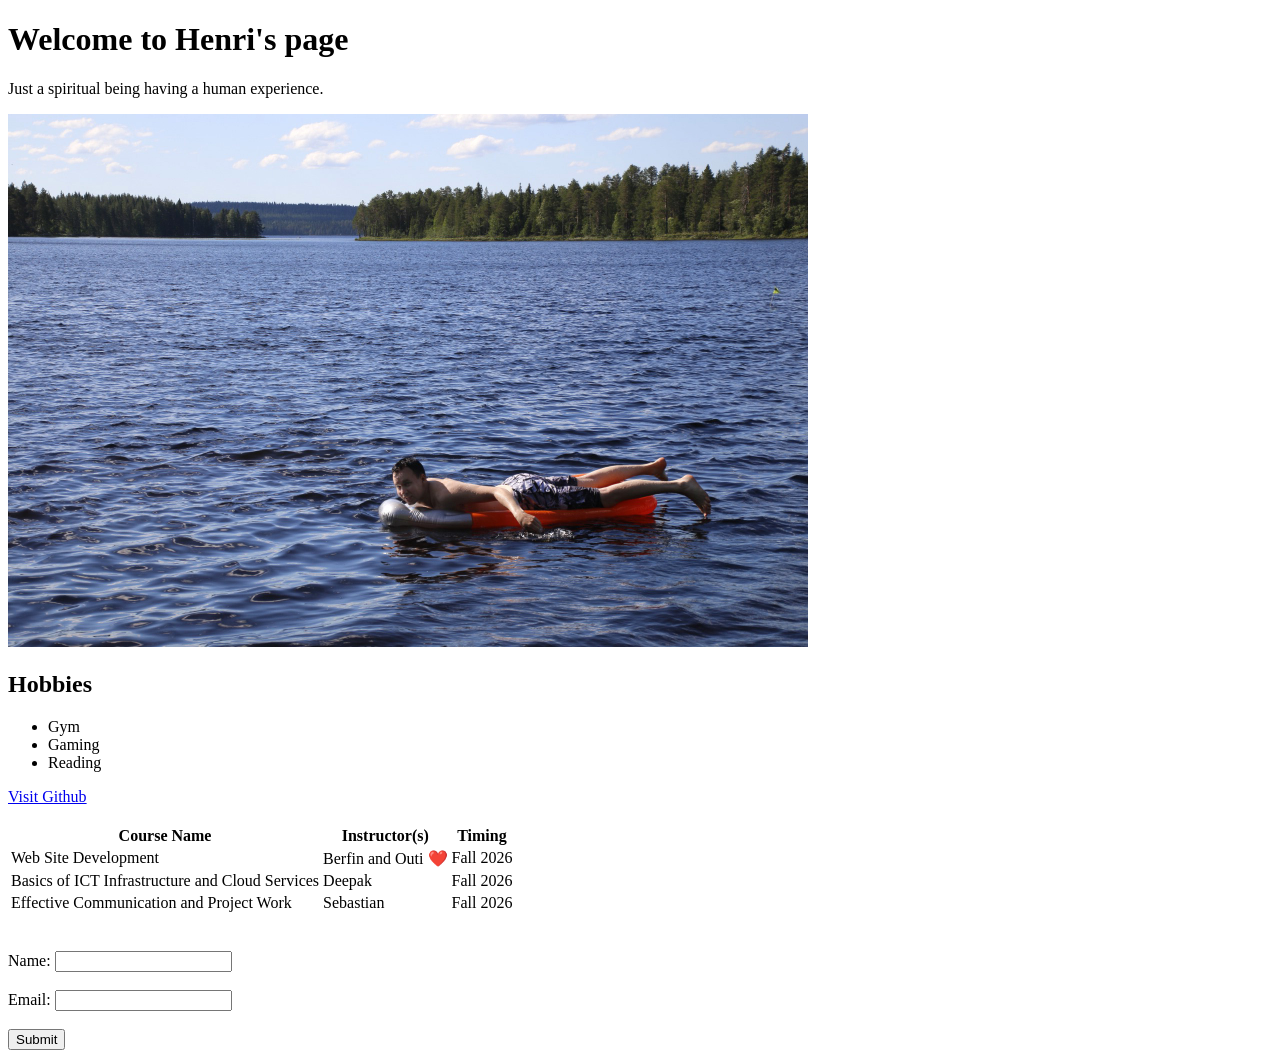
<file: WS_01/index.html>
<!DOCTYPE html>
<html lang="en">
<head>
    <meta charset="UTF-8">
    <meta name="viewport" content="width=device-width, initial-scale=1.0">
    <title>My First HTML Page</title>
</head>
<body>
        <h1>Welcome to Henri's page</h1>
        <p>Just a spiritual being having a human experience.</p>
        <img src="uimassa.jpg" alt="Swimming" width="800" height="533">

<h2>Hobbies</h2>
    <ul>
        <li>Gym</li>
        <li>Gaming</li>
        <li>Reading</li>
        
    </ul>

<a href="https://github.com/">Visit Github</a>

<br>
<br>

<table>
    <tr>
        <th>Course Name</th>
        <th>Instructor(s)</th>
        <th>Timing</th>
    </tr>
    <tr>
        <td>Web Site Development</td>
        <td>Berfin and Outi ❤️</td>
        <td>Fall 2026</td>
    </tr>
    <tr>
        <td>Basics of ICT Infrastructure and Cloud Services</td>
        <td>Deepak</td>
        <td>Fall 2026</td>
    </tr>
    <tr>
        <td>Effective Communication and Project Work</td>
        <td>Sebastian</td>
        <td>Fall 2026</td>
    </tr>
</table>

<br>
<br>

<form>
    <label for="name">Name:</label>
    <input type="text" id="name" name="name"><br><br>
    <label for="email">Email:</label>
    <input type="email" id="email" name="email"><br><br>
    <input type="submit" value="Submit">
    </form>

</body>
</html>
</file>
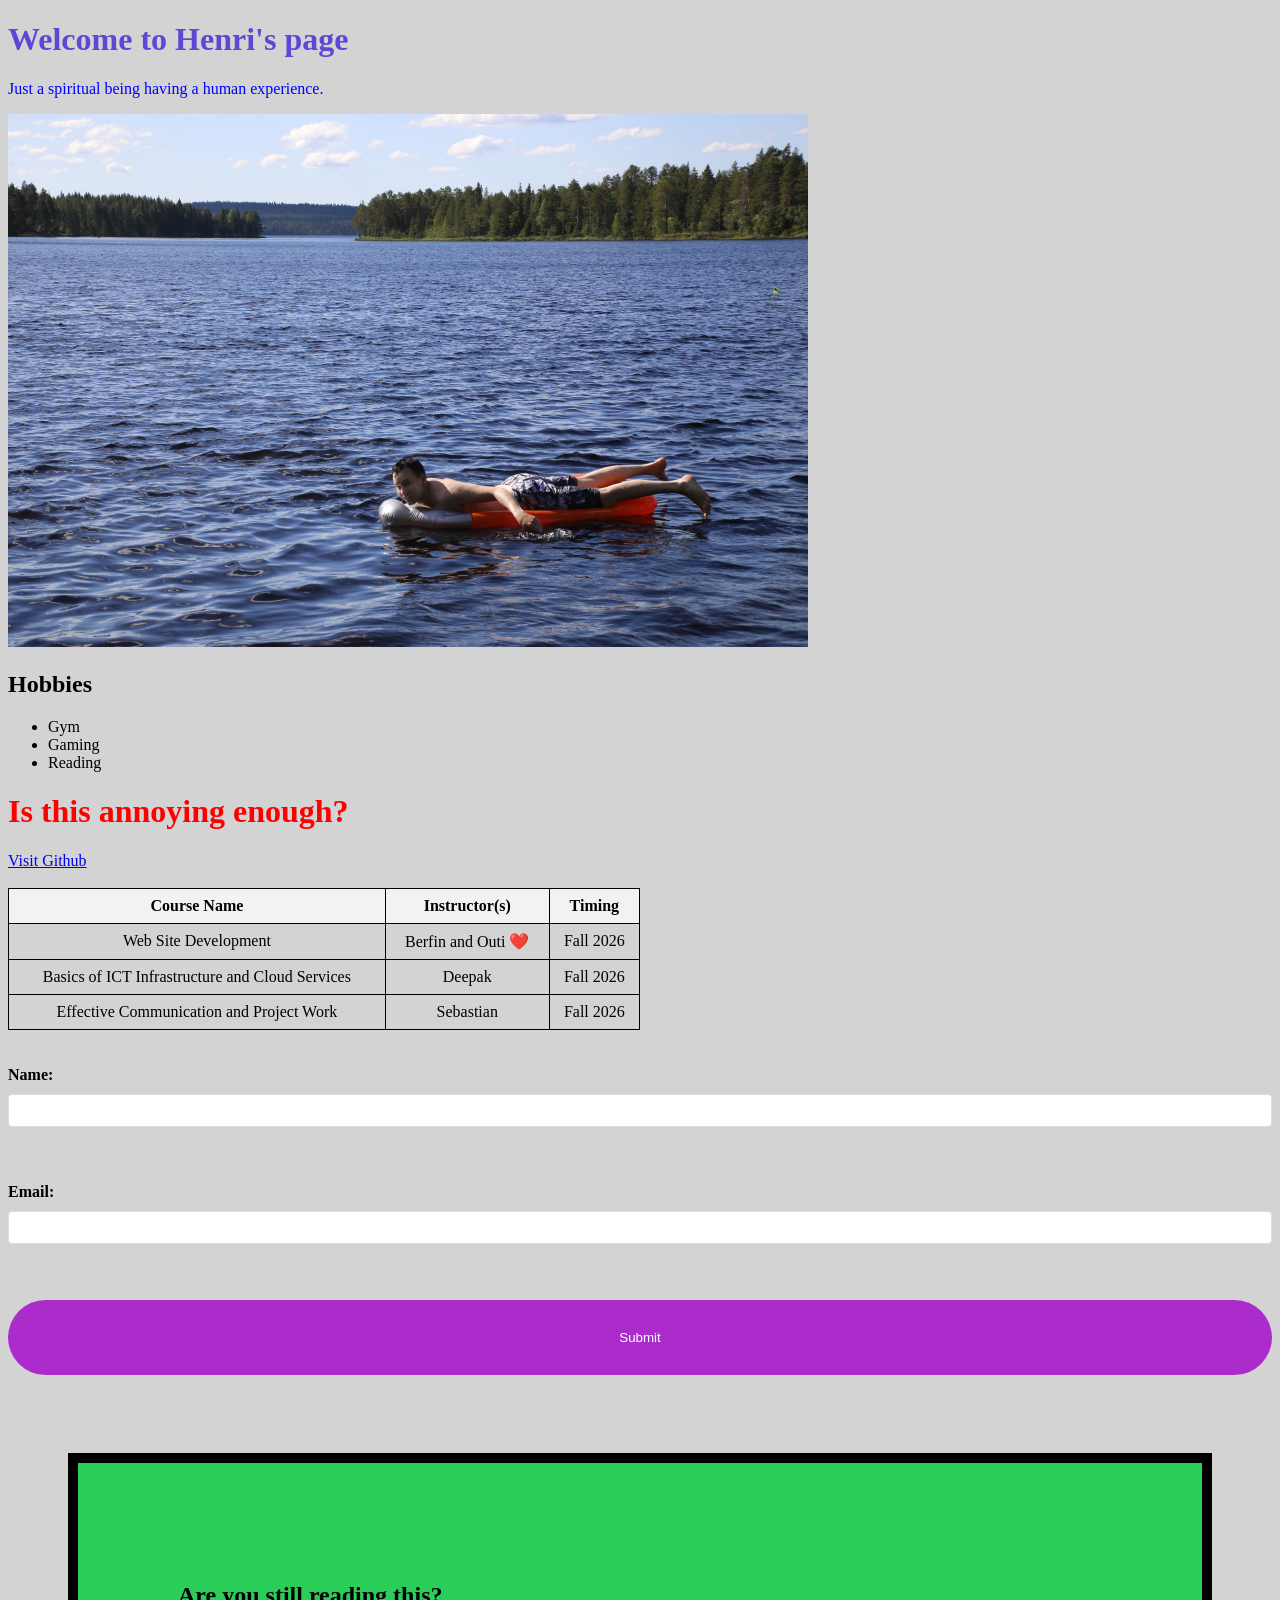
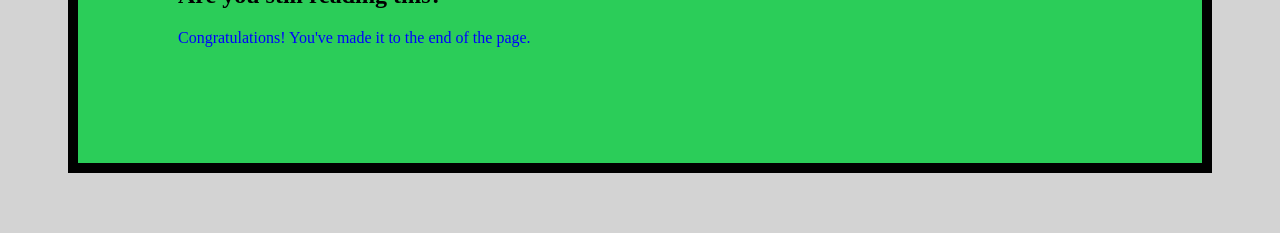
<file: WS_02/index.html>
<!DOCTYPE html>
<html lang="en">
<head>
    <meta charset="UTF-8">
    <meta name="viewport" content="width=device-width, initial-scale=1.0">
    <title>My First HTML Page</title>
    <style>
    h1 {
      color: rgb(95, 71, 214);
    }
    </style>
    <link rel="stylesheet" href="styles.css">
</head>
<body>
        <h1>Welcome to Henri's page</h1>
        <p>Just a spiritual being having a human experience.</p>
        <img src="uimassa.jpg" alt="Swimming" width="800" height="533">

<h2>Hobbies</h2>
    <ul>
        <li>Gym</li>
        <li>Gaming</li>
        <li>Reading</li>
    </ul>

<h1 style="color: red;">Is this annoying enough?</h1>

<a href="https://github.com/">Visit Github</a>

<br>
<br>

<table>
    <tr>
        <th>Course Name</th>
        <th>Instructor(s)</th>
        <th>Timing</th>
    </tr>
    <tr>
        <td>Web Site Development</td>
        <td>Berfin and Outi ❤️</td>
        <td>Fall 2026</td>
    </tr>
    <tr>
        <td>Basics of ICT Infrastructure and Cloud Services</td>
        <td>Deepak</td>
        <td>Fall 2026</td>
    </tr>
    <tr>
        <td>Effective Communication and Project Work</td>
        <td>Sebastian</td>
        <td>Fall 2026</td>
    </tr>
</table>

<br>
<br>

<form>
    <label for="name">Name:</label>
    <input type="text" id="name" name="name"><br><br>
    <label for="email">Email:</label>
    <input type="email" id="email" name="email"><br><br>
    <input type="submit" value="Submit">
    </form>

    <br>

    <div class="content-box">
  <h2>Are you still reading this?</h2>
  <p>Congratulations! You've made it to the end of the page.</p>
</div>
    
</body>
</html>
</file>
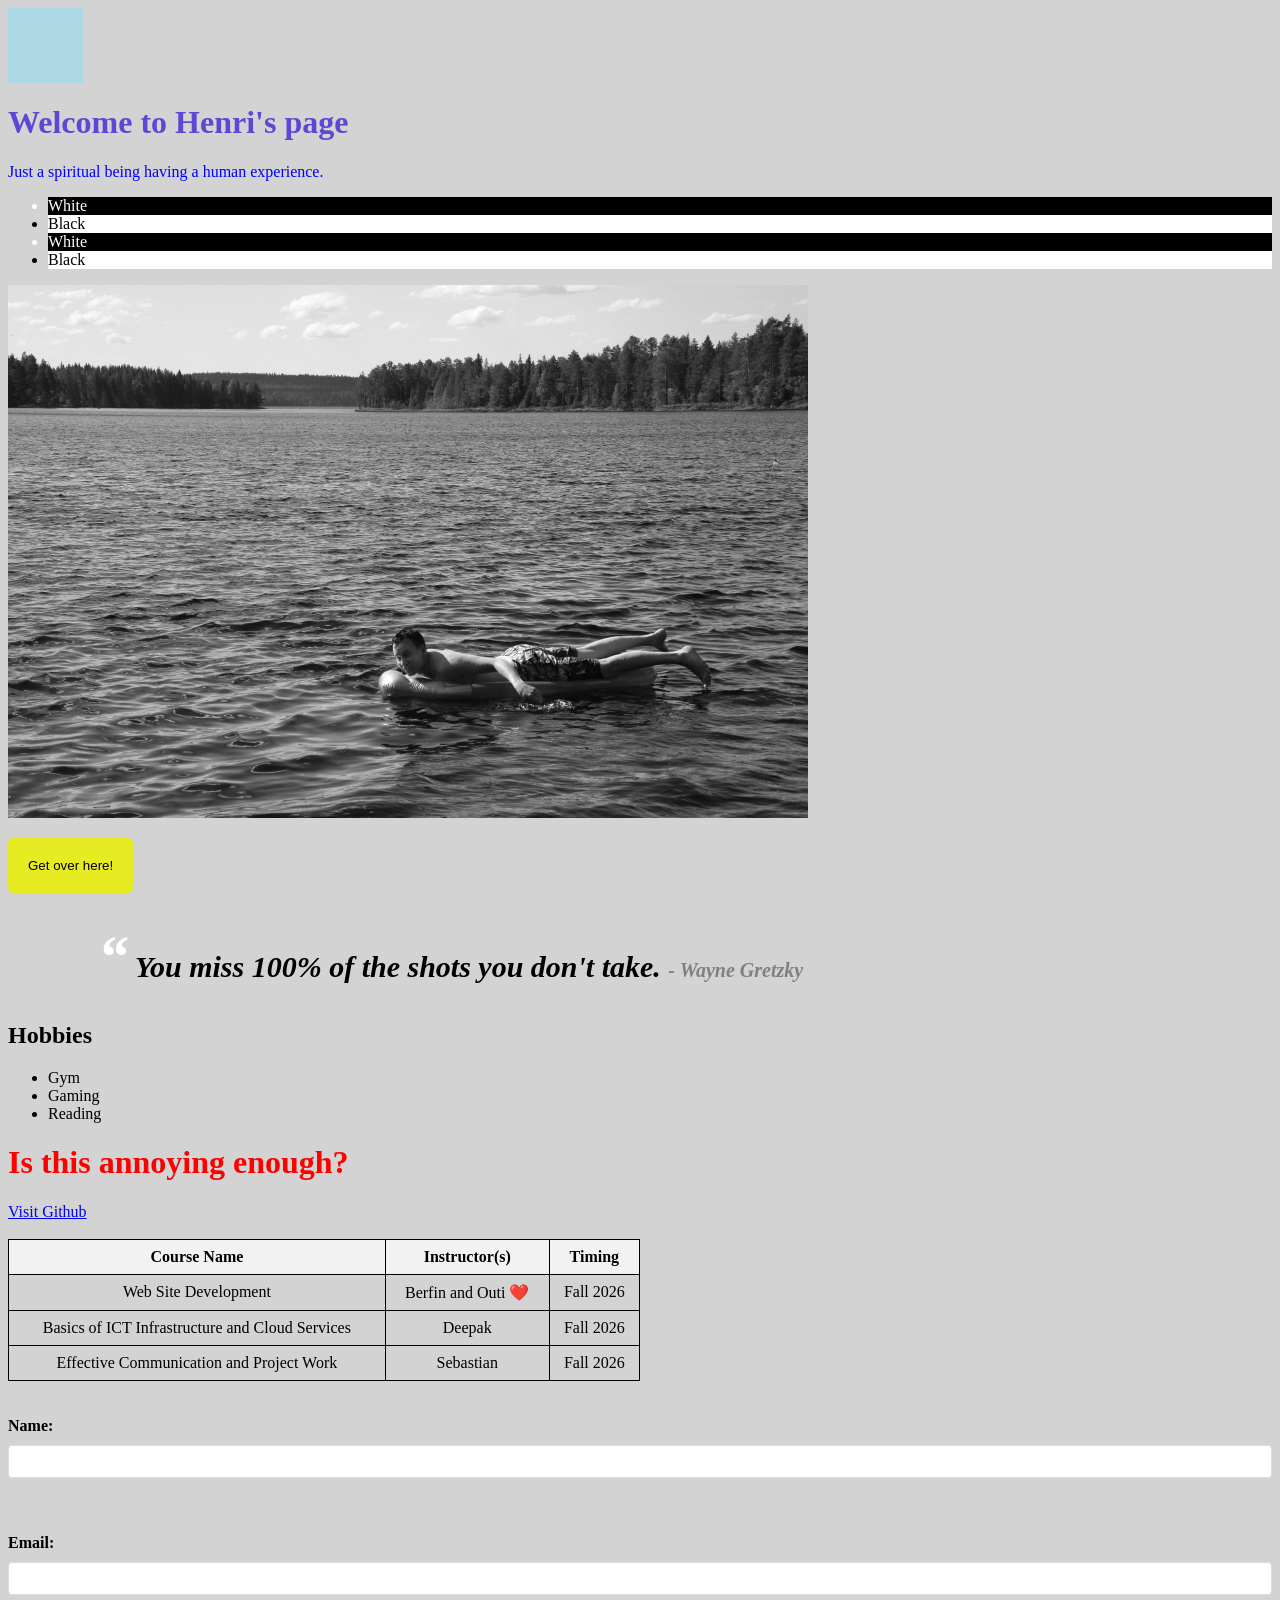
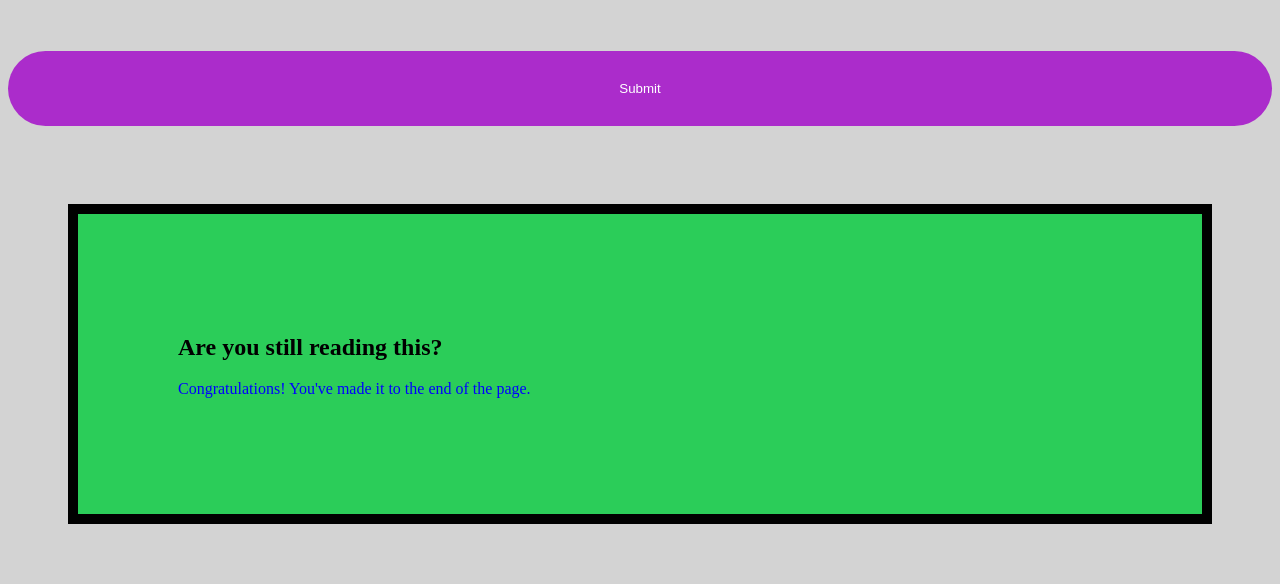
<file: WS_03/index.html>
<!DOCTYPE html>
<html lang="en">
<head>
    <meta charset="UTF-8">
    <meta name="viewport" content="width=device-width, initial-scale=1.0">
    <title>My First HTML Page</title>
    <style>
    h1 {
      color: rgb(95, 71, 214);
    }
    </style>
    <link rel="stylesheet" href="styles.css">
</head>
<body>

    <div class="animation-box"></div>

        <h1>Welcome to Henri's page</h1>
        <p>Just a spiritual being having a human experience.</p>

        <ul class="pseudo-list">
        <li>White</li>
        <li>Black</li>
        <li>White</li>
        <li>Black</li>
      </ul>

        <img src="uimassa.jpg" alt="Swimming" class="filter-image" width="800" height="533">

<p><button class="transition-button">Get over here!</button></p>

<blockquote class="quote">
        You miss 100% of the shots you don't take.
      </blockquote>

<h2>Hobbies</h2>
    <ul>
        <li>Gym</li>
        <li>Gaming</li>
        <li>Reading</li>
    </ul>

<h1 style="color: red;">Is this annoying enough?</h1>

<a href="https://github.com/">Visit Github</a>

<br>
<br>

<table>
    <tr>
        <th>Course Name</th>
        <th>Instructor(s)</th>
        <th>Timing</th>
    </tr>
    <tr>
        <td>Web Site Development</td>
        <td>Berfin and Outi ❤️</td>
        <td>Fall 2026</td>
    </tr>
    <tr>
        <td>Basics of ICT Infrastructure and Cloud Services</td>
        <td>Deepak</td>
        <td>Fall 2026</td>
    </tr>
    <tr>
        <td>Effective Communication and Project Work</td>
        <td>Sebastian</td>
        <td>Fall 2026</td>
    </tr>
</table>

<br>
<br>

<form>
    <label for="name">Name:</label>
    <input type="text" id="name" name="name"><br><br>
    <label for="email">Email:</label>
    <input type="email" id="email" name="email"><br><br>
    <input type="submit" value="Submit">
    </form>

    <br>

    <div class="content-box">
  <h2>Are you still reading this?</h2>
  <p>Congratulations! You've made it to the end of the page.</p>
</div>
    
</body>
</html>
</file>
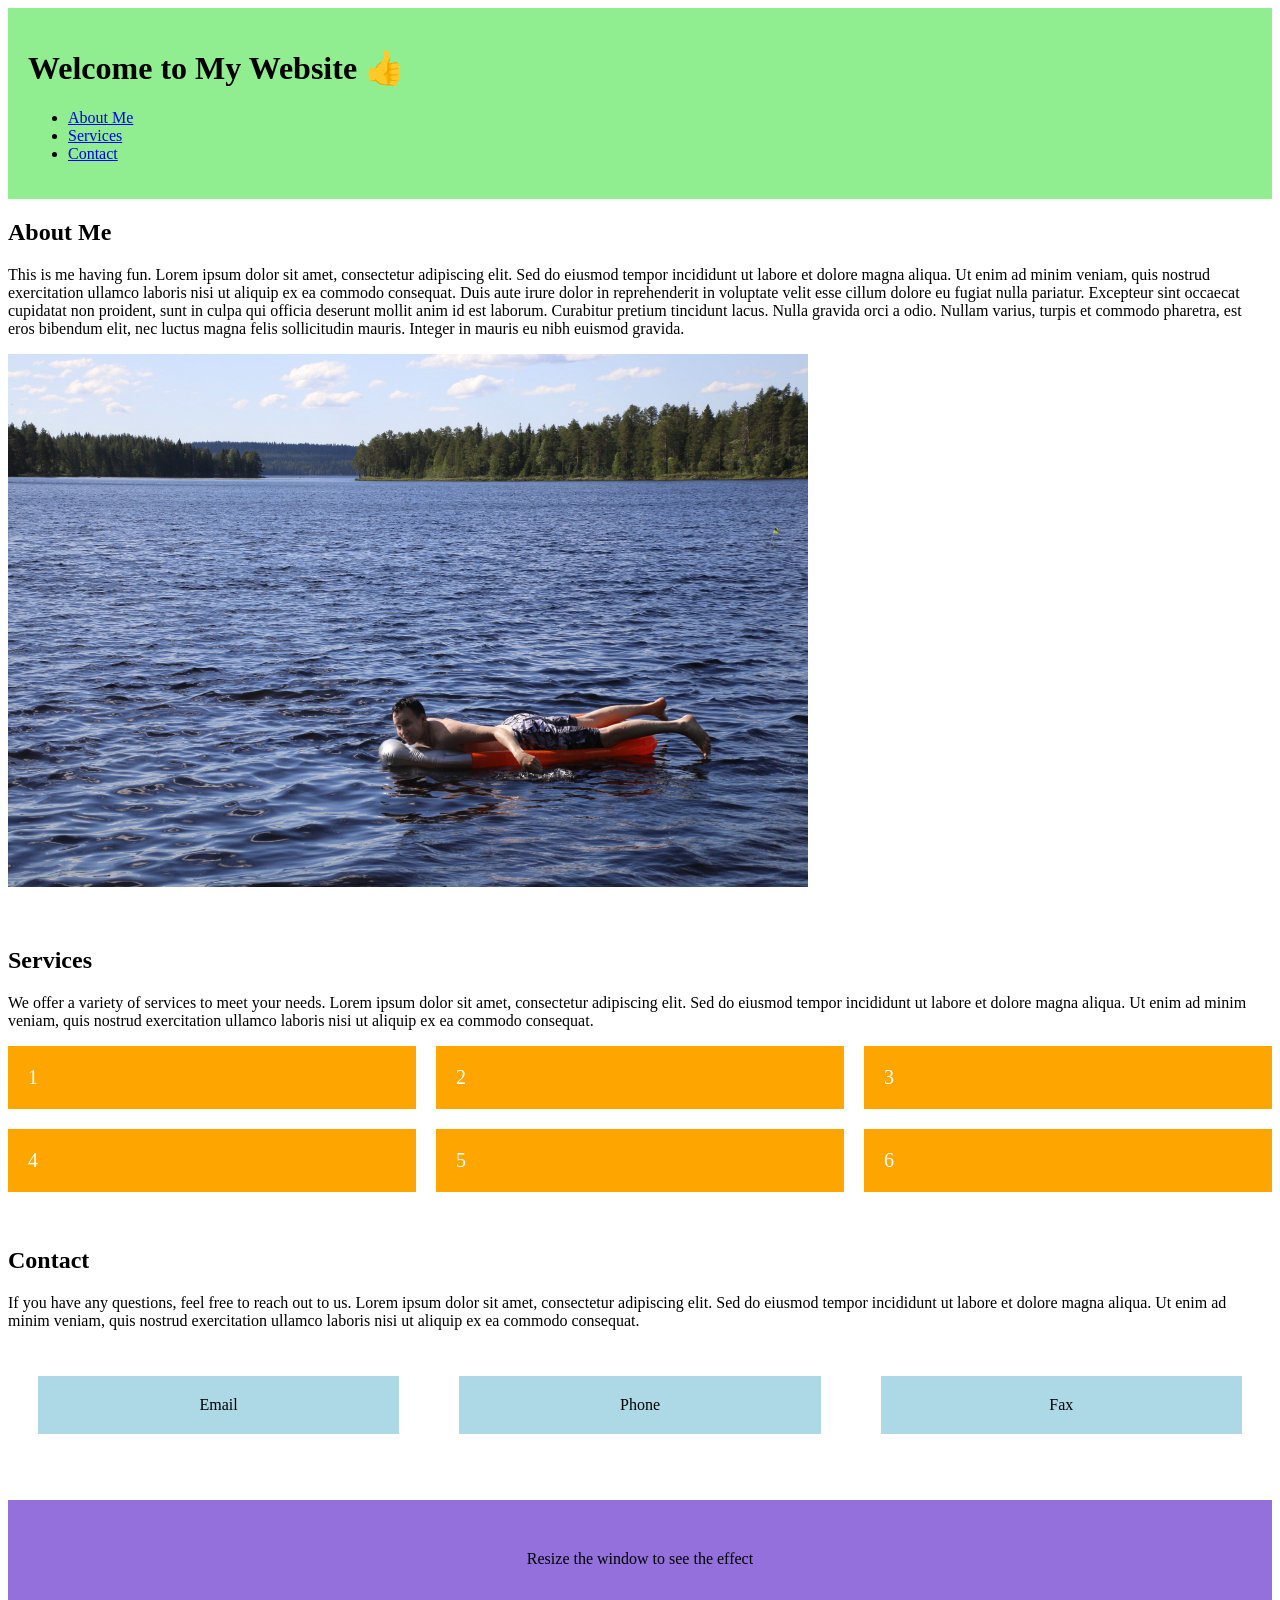
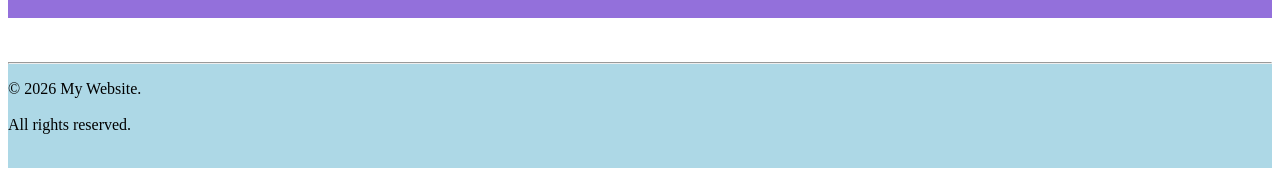
<file: WS_04/index.html>
<!DOCTYPE html>
<html lang="zxx">
<head>
    <meta charset="UTF-8">
    <meta name="viewport" content="width=device-width, initial-scale=1.0">
    <title>My Website</title>
    <link rel="stylesheet" href="styles.css">
</head>

<body>
    
<header style="background-color: lightgreen; padding: 20px;">
  <h1>Welcome to My Website 👍</h1>
  <nav>
    <ul>
      <li><a href="#about">About Me</a></li>
      <li><a href="#services">Services</a></li>
      <li><a href="#contact">Contact</a></li>
    </ul>
  </nav>
</header>

<main>
  <section id="about">
    <h2>About Me</h2>
    <p>This is me having fun. Lorem ipsum dolor sit amet, consectetur adipiscing elit. Sed do eiusmod tempor incididunt ut labore et dolore magna aliqua. Ut enim ad minim veniam, quis nostrud exercitation ullamco laboris nisi ut aliquip ex ea commodo consequat.
Duis aute irure dolor in reprehenderit in voluptate velit esse cillum dolore eu fugiat nulla pariatur. Excepteur sint occaecat cupidatat non proident, sunt in culpa qui officia deserunt mollit anim id est laborum.
Curabitur pretium tincidunt lacus. Nulla gravida orci a odio. Nullam varius, turpis et commodo pharetra, est eros bibendum elit, nec luctus magna felis sollicitudin mauris. Integer in mauris eu nibh euismod gravida.</p>
    <img src="uimassa.jpg" alt="Swimming" width="800" height="533">
  </section>

<br>
<br>

<section id="services">
  <h2>Services</h2>
  <p>We offer a variety of services to meet your needs. Lorem ipsum dolor sit amet, consectetur adipiscing elit. Sed do eiusmod tempor incididunt ut labore et dolore magna aliqua. Ut enim ad minim veniam, quis nostrud exercitation ullamco laboris nisi ut aliquip
    ex ea commodo consequat.</p>
</section>


<div class="grid-container">
  <div class="grid-item">1</div>
  <div class="grid-item">2</div>
  <div class="grid-item">3</div>
  <div class="grid-item">4</div>
  <div class="grid-item">5</div>
  <div class="grid-item">6</div>
</div>

<br>
<br>

<section id="contact">
  <h2>Contact</h2>
  <p>If you have any questions, feel free to reach out to us. Lorem ipsum dolor sit amet, consectetur adipiscing elit. Sed do eiusmod tempor incididunt ut labore et dolore magna aliqua. Ut enim ad minim veniam, quis nostrud exercitation ullamco laboris nisi ut aliquip
    ex ea commodo consequat.</p>
</section>


<div class="flex-container">
  <div class="box">Email</div>
  <div class="box">Phone</div>
  <div class="box">Fax</div>
</div>

<br>
<br>

<div class="responsive-box">Resize the window to see the effect</div>

<br>
<br>

</main>


<footer style="background-color: lightblue">
    <hr>
 <p>&copy; 2026 My Website.
    <br>
    <br>All rights reserved.</p>
    <br>
</footer>

</body>
</html>
</file>
<file: WS_02/styles.css>
p {
      color: blue;
    }
    
    body {
      background-color: lightgray;
    }
    
    h1 {
      font-size: 2em;
    }


    .content-box {
  padding: 100px;
  margin: 60px;
  background-color: #2bcd59;
  border: 10px solid #000000;
}

table {
      width: 50%;
      border-collapse: collapse;
    }
    
    th, td {
      border: 1px solid #000000;
      padding: 8px;
      text-align: center;
    }
    
    th {
      background-color: #f2f2f2;
    }
    
    form {
      display: flex;
      flex-direction: column;
      gap: 10px;
    }
    
    label {
      font-weight: bold;
    }
    
    input[type="text"], input[type="email"] {
      padding: 8px;
      border: 1px solid #ddd;
      border-radius: 4px;
    }
    
    input[type="submit"] {
      background-color: #ab2ccb;
      color: white;
      padding: 30px;
      border: none;
      border-radius: 500px;
      cursor: pointer;
    }
    
    input[type="submit"]:hover {
      background-color: #a04545;
    }
</file>
<file: WS_03/styles.css>
p {
      color: blue;
    }
    
    body {
      background-color: lightgray;
    }
    
    h1 {
      font-size: 2em;
    }

    
.quote {
        position: relative;
        padding-left: 50px;
        font-style: italic;
        font-weight: bold;
        font-size: 30px;
      }
      
      .quote::before {
        content: '“';
        font-size: 60px;
        position: static;
        left: 0;
        top: 0;
        color: rgb(255, 255, 255);
      }

.quote::after {
        content: '- Wayne Gretzky';
        font-size: 20px;
        position: static;
        left: 0;
        top: 0;
        color: gray
      }



.filter-image {
        filter: grayscale(100%) sepia(0%);
        transition: filter 1.5s ease;
      }
      
      .filter-image:hover {
        filter: grayscale(0%) sepia(100%) brightness(120%);
      }
    

.pseudo-list li:nth-child(odd) {
        background-color: black;
        color: white;
      }
      
      .pseudo-list li:nth-child(even) {
        background-color: white;
        color: black;
      }



.animation-box {
        width: 75px;
        height: 75px;
        background-color: lightblue;
        position: relative;
        animation: move 5s infinite alternate;
      }
      
      @keyframes move {
        from {
          background-color: lightblue;
          left: 0;
        }
        to {
          background-color: darkblue;
          left: 725px;
        }
      }


.transition-button {
        background-color: rgb(231, 235, 33);
        padding: 20px 20px;
        border: none;
        cursor: pointer;
        border-radius: 5px;
        transition: background-color 1.0s ease-in-out, transform 1.0s ease-in-out;
      }
      
      .transition-button:hover {
        background-color: rgb(241, 159, 8);
        transform: scale(1.55);
        font-size: 0; /* Hides the original "Hover me" text - Google Gemini*/
      }

      .transition-button:hover::after {
        content: "Get away from me!"; /* Your replacement text - Google Gemini*/
        font-size: 14px;      /* Restores readable text size - Google Gemini*/
}


    .content-box {
  padding: 100px;
  margin: 60px;
  background-color: #2bcd59;
  border: 10px solid #000000;
}

table {
      width: 50%;
      border-collapse: collapse;
    }
    
    th, td {
      border: 1px solid #000000;
      padding: 8px;
      text-align: center;
    }
    
    th {
      background-color: #f2f2f2;
    }
    
    form {
      display: flex;
      flex-direction: column;
      gap: 10px;
    }
    
    label {
      font-weight: bold;
    }
    
    input[type="text"], input[type="email"] {
      padding: 8px;
      border: 1px solid #ddd;
      border-radius: 4px;
    }
    
    input[type="submit"] {
      background-color: #ab2ccb;
      color: white;
      padding: 30px;
      border: none;
      border-radius: 500px;
      cursor: pointer;
    }
    
    input[type="submit"]:hover {
      background-color: #a04545;
    }
</file>
<file: WS_04/styles.css>
.grid-container {
  display: grid;
  grid-template-columns: repeat(3, 1fr);
  grid-gap: 20px;
}

.grid-item {
  background-color: orange;
  padding: 20px;
  color: white;
  text-align: justify;
  font-size: 20px;
}






.flex-container {
  display: flex;
  justify-content: space-between;
  align-items: center;
}

.box {
  background-color: lightblue;
  padding: 20px;
  flex: 1;
  margin: 30px;
  text-align: center;
}





.responsive-box {
  padding: 50px;
  text-align: center;
}

@media (max-width: 800px) {
  .responsive-box {
    background-color: black;
  }
}

@media (min-width: 801px) {
  .responsive-box {
    background-color: mediumpurple;
  }
}
</file>
